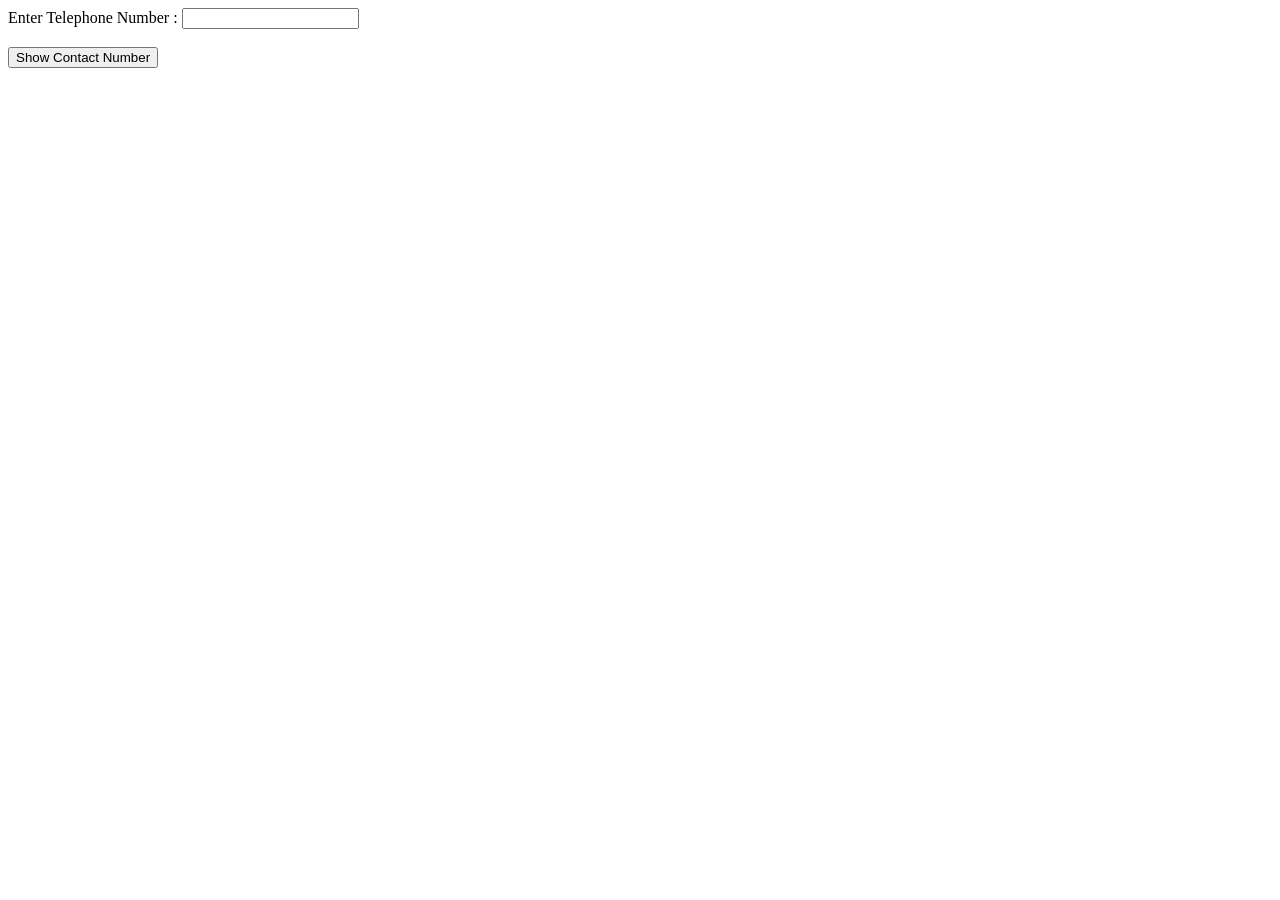
<file: javacscript/index.html>
<!DOCTYPE html>
<html lang="en">

<head>
    <meta charset="UTF-8">
    <meta name="viewport" content="width=device-width, initial-scale=1.0">
    <title>Document</title>
</head>

<body>
    <form action="">
        Enter Telephone Number : <input type="text" id="telephoneNumber">
        <br><br>
        <input type="button" value="Show Contact Number" onclick="showNumber()">
    </form>
    <script src="index.js"></script>
</body>

</html>
</file>
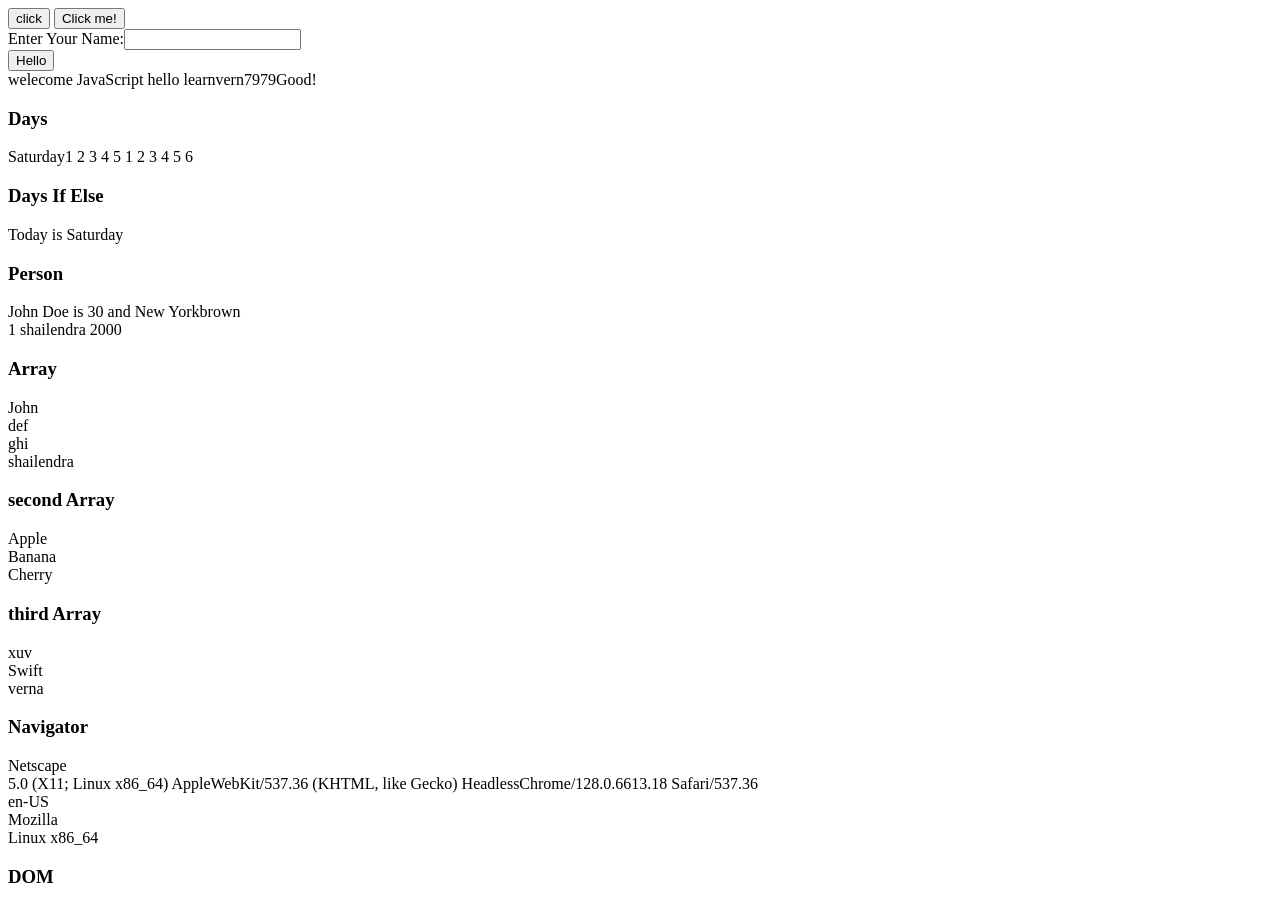
<file: javacscript/new.html>
<!DOCTYPE html>
<html lang="en">

<head>
    <meta charset="UTF-8">
    <meta name="viewport" content="width=device-width, initial-scale=1.0">
    <title>Example</title>
</head>

<body>
    <input type="button" onclick="no(4)" value="click" />
    <button type="submit" id="submit" onclick="msg()">Click me!</button>
    <form name="form1">
        Enter Your Name:<input type="text" name="name"></input>
        <br>
        <button type="button" value="Click me!" onclick="showName()">Hello</button>
    </form>



    <script src="app.js"> </script>
</body>

</html>
</file>
